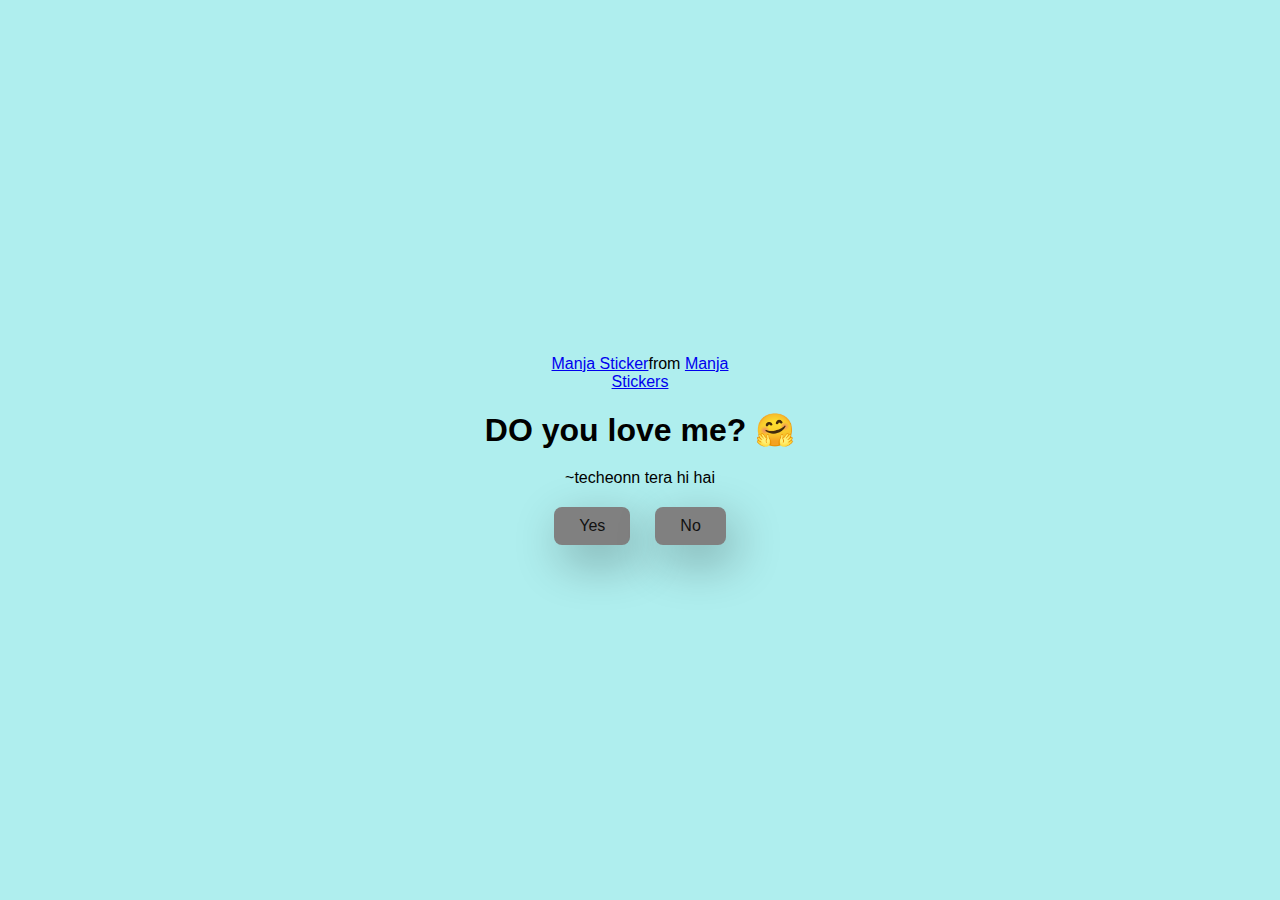
<file: index.html>
<!DOCTYPE html>
<html lang="en">
  <head>
    <meta charset="UTF-8" />
    <meta name="viewport" content="width=device-width, initial-scale=1.0" />
    <title>Opinion</title>

    <link rel="stylesheet" href="./style.css" />
  </head>
  <body>
    <div class="container">
      <div
        class="tenor-gif-embed"
        data-postid="22885016"
        data-share-method="host"
        data-aspect-ratio="1.04918"
        data-width="100%"
      >
        <a href="https://tenor.com/view/manja-gif-22885016">Manja Sticker</a
        >from
        <a href="https://tenor.com/search/manja-stickers">Manja Stickers</a>
      </div>
      <script
        type="text/javascript"
        async
        src="https://tenor.com/embed.js"
      ></script>
      <h1>DO you love me? 🤗</h1>
      <p>~techeonn tera hi hai</p>

      <div class="btn">
        <a href="yes.html">Yes</a>
        <a href="no1.html">No</a>
      </div>
    </div>
  </body>
</html>
</file>
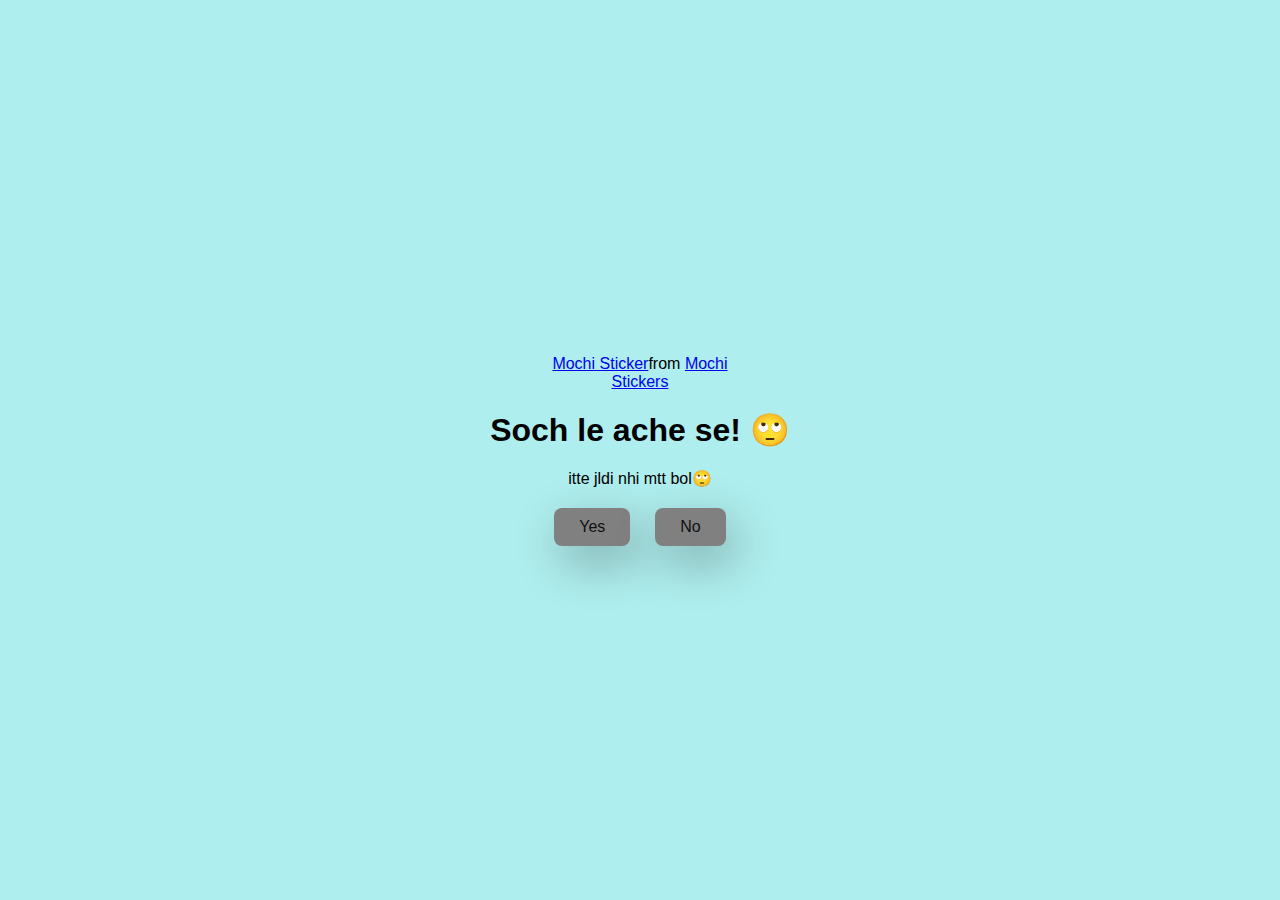
<file: no1.html>
<!DOCTYPE html>
<html lang="en">
  <head>
    <meta charset="UTF-8" />
    <meta name="viewport" content="width=device-width, initial-scale=1.0" />
    <title>Opinion</title>

    <link rel="stylesheet" href="./style.css" />
  </head>
  <body>
    <div class="container">
      <div
        class="tenor-gif-embed"
        data-postid="22050818"
        data-share-method="host"
        data-aspect-ratio="1"
        data-width="100%"
      >
        <a href="https://tenor.com/view/mochi-gif-22050818">Mochi Sticker</a
        >from
        <a href="https://tenor.com/search/mochi-stickers">Mochi Stickers</a>
      </div>
      <script
        type="text/javascript"
        async
        src="https://tenor.com/embed.js"
      ></script>
      <h1>Soch le ache se! 🙄</h1>
      <p>itte jldi nhi mtt bol🙄</p>

      <div class="btn">
        <a href="yes.html">Yes</a>
        <a href="no2.html">No</a>
      </div>
    </div>
  </body>
</html>
</file>
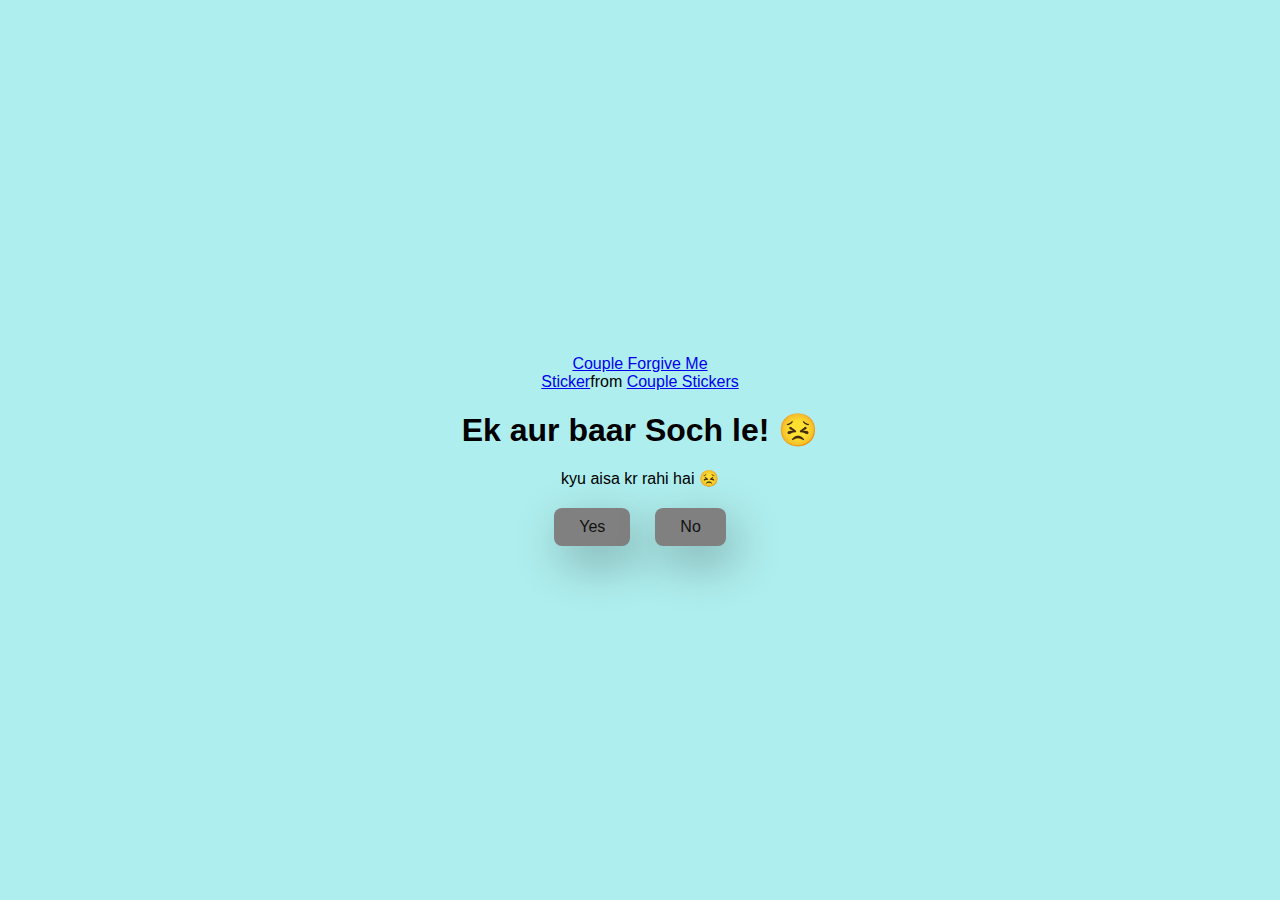
<file: no2.html>
<!DOCTYPE html>
<html lang="en">
  <head>
    <meta charset="UTF-8" />
    <meta name="viewport" content="width=device-width, initial-scale=1.0" />
    <title>Opinion</title>

    <link rel="stylesheet" href="./style.css" />
  </head>
  <body>
    <div class="container">
      <div
        class="tenor-gif-embed"
        data-postid="15195810"
        data-share-method="host"
        data-aspect-ratio="1"
        data-width="100%"
      >
        <a
          href="https://tenor.com/view/couple-forgive-me-asking-for-forgiveness-begging-crying-gif-15195810"
          >Couple Forgive Me Sticker</a
        >from
        <a href="https://tenor.com/search/couple-stickers">Couple Stickers</a>
      </div>
      <script
        type="text/javascript"
        async
        src="https://tenor.com/embed.js"
      ></script>

      <h1>Ek aur baar Soch le! 😣</h1>
      <p>kyu aisa kr rahi hai 😣</p>

      <div class="btn">
        <a href="yes.html">Yes</a>
        <a href="no3.html">No</a>
      </div>
    </div>
  </body>
</html>
</file>
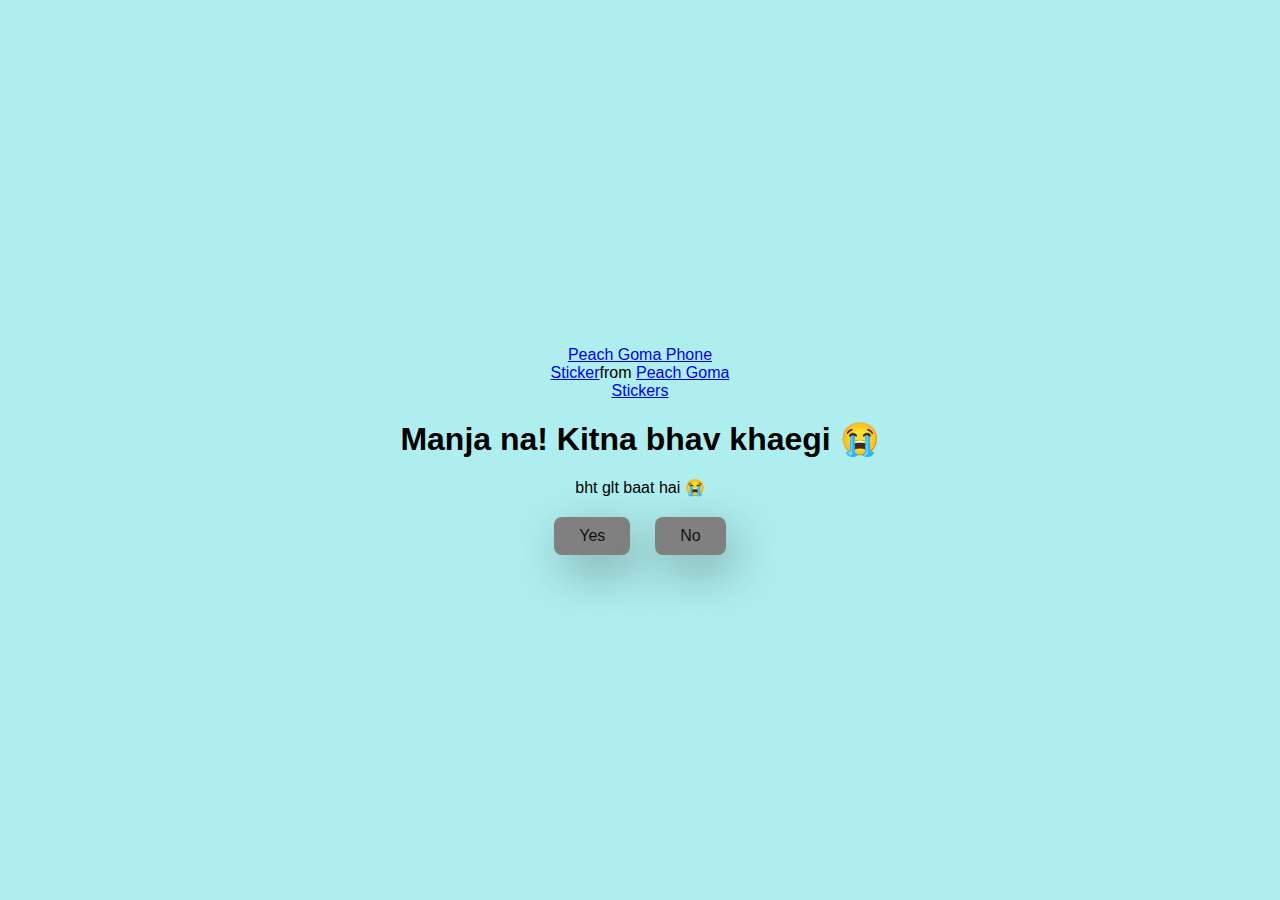
<file: no3.html>
<!DOCTYPE html>
<html lang="en">
  <head>
    <meta charset="UTF-8" />
    <meta name="viewport" content="width=device-width, initial-scale=1.0" />
    <title>Opinion</title>

    <link rel="stylesheet" href="./style.css" />
  </head>
  <body>
    <div class="container">
      <div
        class="tenor-gif-embed"
        data-postid="15974530976611222074"
        data-share-method="host"
        data-aspect-ratio="1.26923"
        data-width="100%"
      >
        <a
          href="https://tenor.com/view/peach-goma-phone-gif-15974530976611222074"
          >Peach Goma Phone Sticker</a
        >from
        <a href="https://tenor.com/search/peach+goma-stickers"
          >Peach Goma Stickers</a
        >
      </div>
      <script
        type="text/javascript"
        async
        src="https://tenor.com/embed.js"
      ></script>

      <h1>Manja na! Kitna bhav khaegi 😭</h1>
      <p>bht glt baat hai 😭</p>

      <div class="btn">
        <a href="yes.html">Yes</a>
        <a href="#" id="move-random">No</a>
      </div>
    </div>

    <script src="./script.js"></script>
  </body>
</html>
</file>
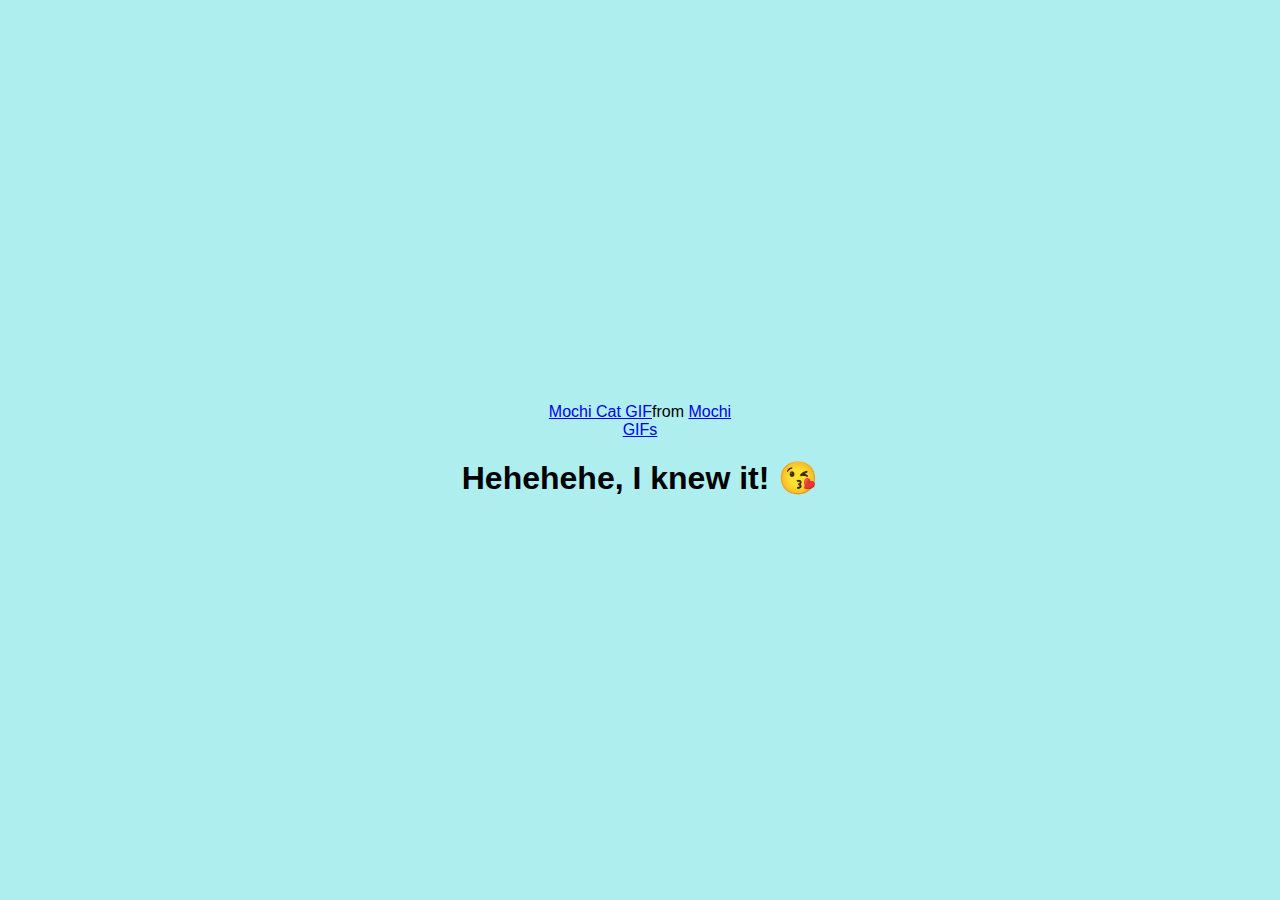
<file: yes.html>
<!DOCTYPE html>
<html lang="en">
  <head>
    <meta charset="UTF-8" />
    <meta name="viewport" content="width=device-width, initial-scale=1.0" />
    <title>Ask Her Out</title>

    <link rel="stylesheet" href="./style.css" />
  </head>
  <body>
    <div class="container">
      <div
        class="tenor-gif-embed"
        data-postid="253027946666209433"
        data-share-method="host"
        data-aspect-ratio="1.37853"
        data-width="100%"
      >
        <a
          href="https://tenor.com/view/mochi-cat-mochi-and-goma-goma-and-peach-mochi-mochi-peach-cat-gif-gif-253027946666209433"
          >Mochi Cat GIF</a
        >from <a href="https://tenor.com/search/mochi-gifs">Mochi GIFs</a>
      </div>
      <script
        type="text/javascript"
        async
        src="https://tenor.com/embed.js"
      ></script>
      <h1>Hehehehe, I knew it! 😘</h1>
    </div>
  </body>
</html>
</file>
<file: style.css>
* {
    margin: 0;
    padding: 0;
    box-sizing: border-box;
    font-family: sans-serif;
  }
  
  body {
    width: 100%;
    min-height: 100vh;
    display: flex;
    justify-content: center;
    align-items: center;
    background-color: paleturquoise;
  }
  
  .container {
    display: flex;
    flex-direction: column;
    text-align: center;
    align-items: center;
    gap: 20px;
    max-width: 500px;
    margin: 20px;
  }
  
  .container .tenor-gif-embed {
    max-width: 200px;
  }
  
  .container .btn {
    display: flex;
    gap: 25px;
  }
  
  .btn a {
    text-decoration: none;
    color: #111;
    background: gray;
    padding: 10px 25px;
    border-radius: 8px;
    box-shadow: 0.5rem 1rem 3rem hsl(0, 0%, 0%, 0.3);
  }
</file>
